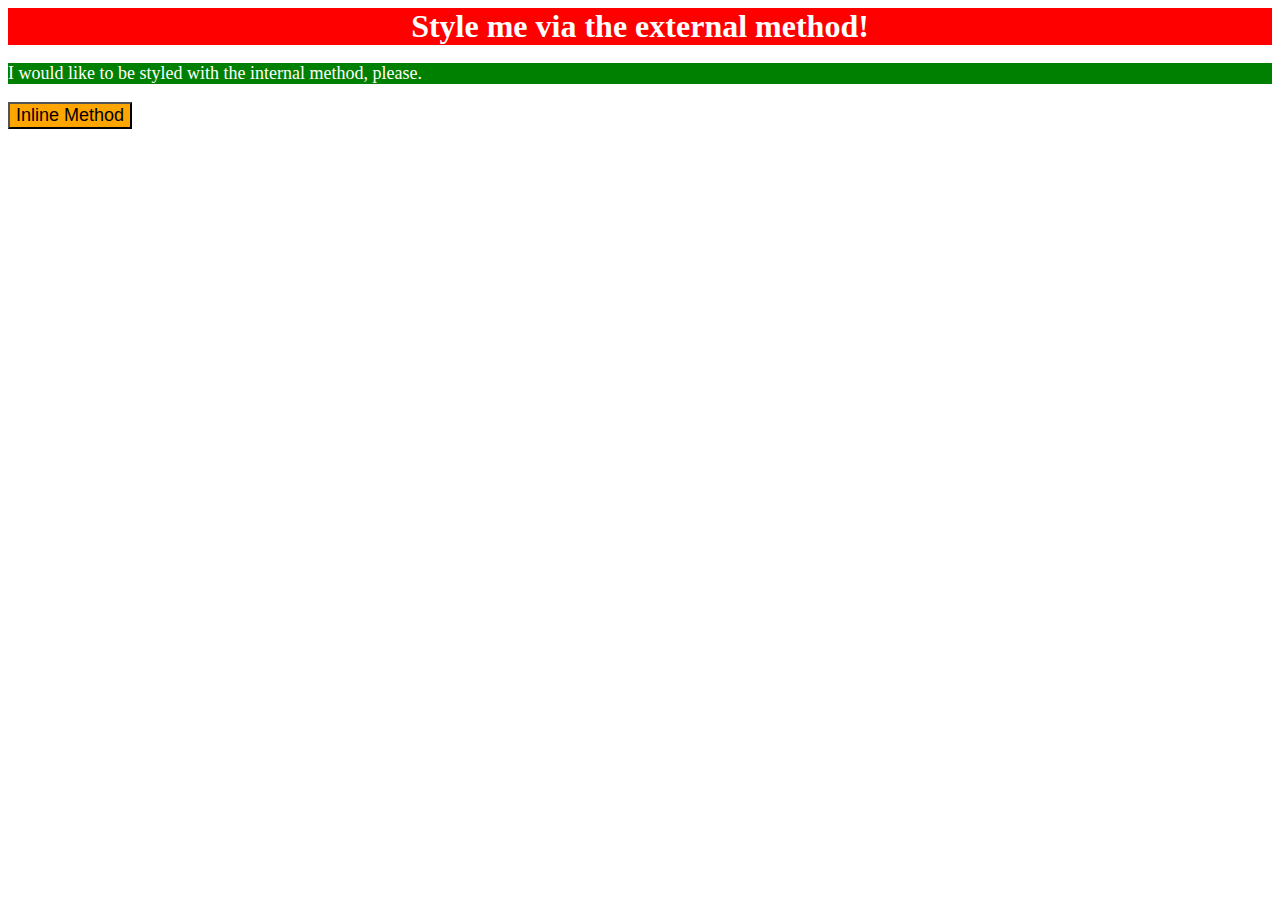
<file: foundations/intro-to-css/01-css-methods/index.html>
<!DOCTYPE html>
<html lang="en">
  <head>
    <meta charset="UTF-8">
    <meta http-equiv="X-UA-Compatible" content="IE=edge">
    <meta name="viewport" content="width=device-width, initial-scale=1.0">
    <title>Methods for Adding CSS</title>
    <link rel="stylesheet" href="style.css">
    <style>

      p { 
        background-color: green;
        font-size: 18px;
        color: white;
      }

    </style>
  </head>
  <body>
    <div>Style me via the external method!</div>
    <p>I would like to be styled with the internal method, please.</p>
    <button style="background-color: orange; font-size: 18px;">Inline Method</button>
  </body>
</html>
</file>
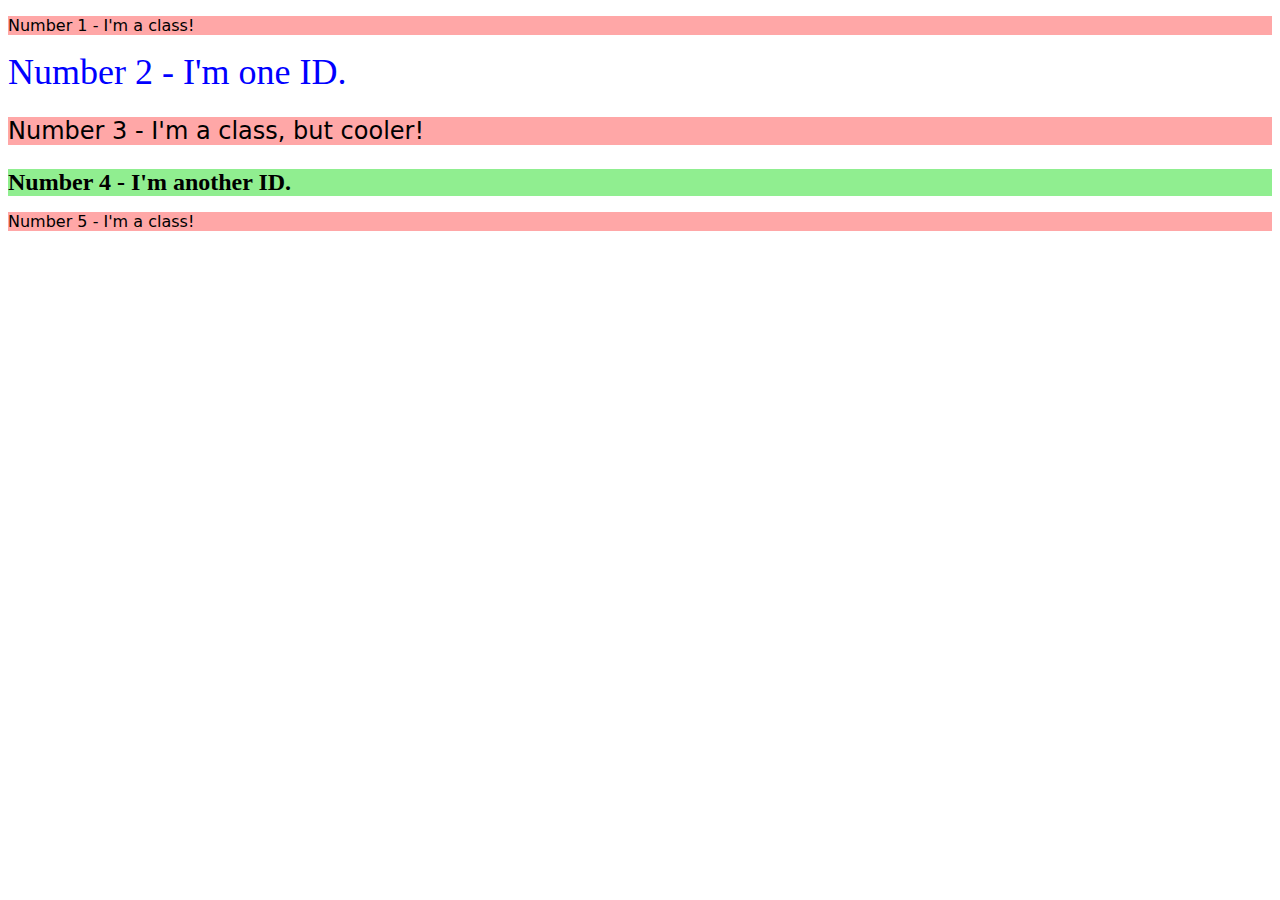
<file: foundations/intro-to-css/02-class-id-selectors/index.html>
<!DOCTYPE html>
<html lang="en">
  <head>
    <meta charset="UTF-8">
    <meta http-equiv="X-UA-Compatible" content="IE=edge">
    <meta name="viewport" content="width=device-width, initial-scale=1.0">
    <title>Class and ID Selectors</title>
    <link rel="stylesheet" href="style.css">
  </head>
  <body>
    <p class="base">Number 1 - I'm a class!</p>
    <div id="id-1">Number 2 - I'm one ID.</div>
    <p class="base add">Number 3 - I'm a class, but cooler!</p>
    <div id="id-2">Number 4 - I'm another ID.</div>
    <p class="base">Number 5 - I'm a class!</p>
  </body>
</html>
</file>
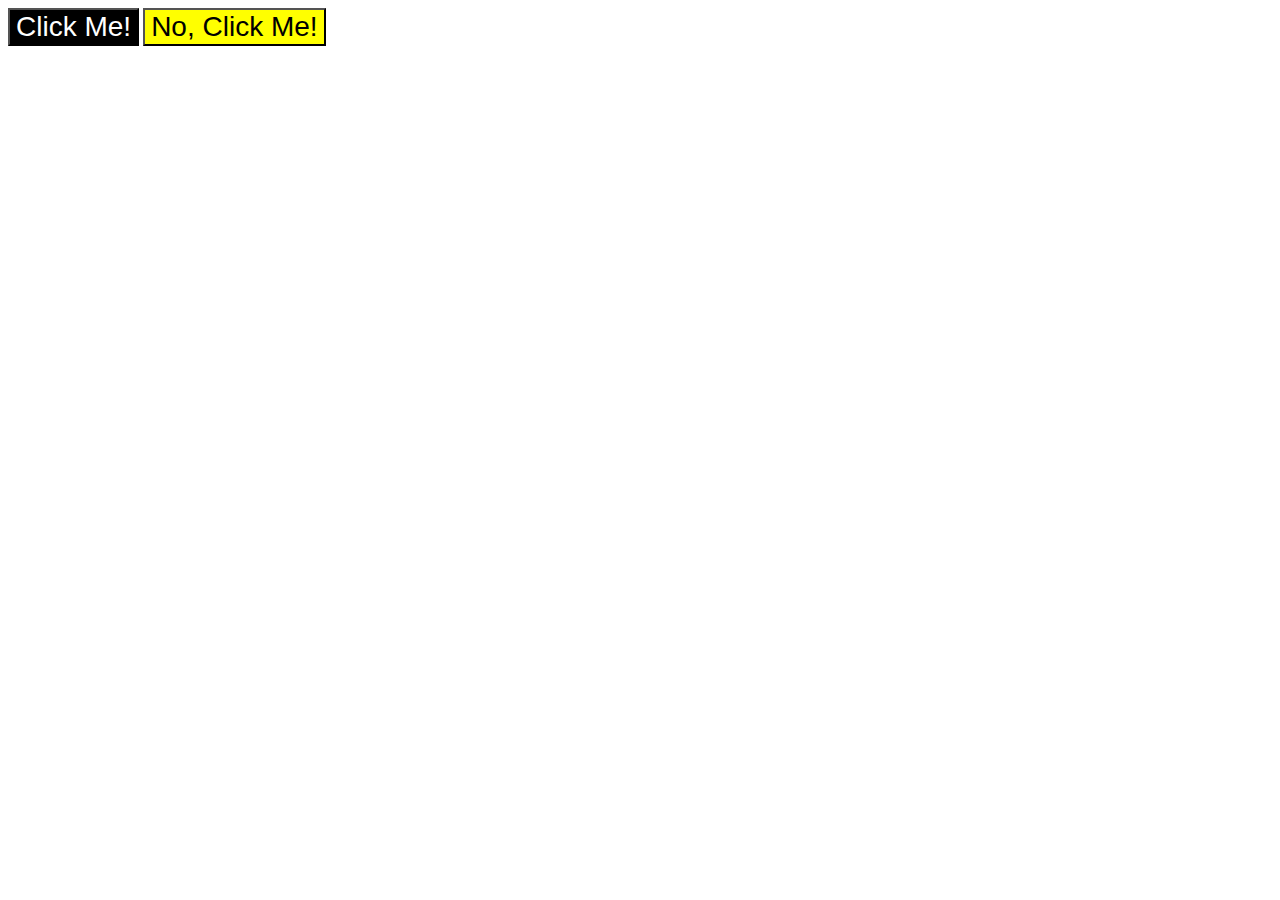
<file: foundations/intro-to-css/03-grouping-selectors/index.html>
<!DOCTYPE html>
<html lang="en">
  <head>
    <meta charset="UTF-8">
    <meta http-equiv="X-UA-Compatible" content="IE=edge">
    <meta name="viewport" content="width=device-width, initial-scale=1.0">
    <title>Grouping Selectors</title>
    <link rel="stylesheet" href="style.css">
  </head>
  <body>
    <button class="button first">Click Me!</button>
    <button class="button second">No, Click Me!</button>
  </body>
</html>
</file>
<file: foundations/intro-to-css/01-css-methods/style.css>
div { 
    background-color: red;
    color: white;
    font-size: 32px;
    text-align: center;
    font-weight: bold;
}
</file>
<file: foundations/intro-to-css/02-class-id-selectors/style.css>
/* Add CSS Styling */

.base {
    background-color: rgba(255, 167, 167);
    font-family: Verdana, "DejaVu Sans", sans-serif;
}

#id-1{
    color: blue;
    font-size: 36px;

}

.base.add {
    font-size: 24px;
}

#id-2 {
    background-color: lightgreen;
    font-size: 24px;
    font-weight: bold;
}
</file>
<file: foundations/intro-to-css/03-grouping-selectors/style.css>
/* Add CSS Styling */

.button {
    font-size: 28px;
    font-family: Helvetica, 'Times New Roman', serif;
}

.first {
    color: white;
    background-color: rgb(0, 0, 0);
}

.second {
    color: black;
    background-color: yellow
}
</file>
